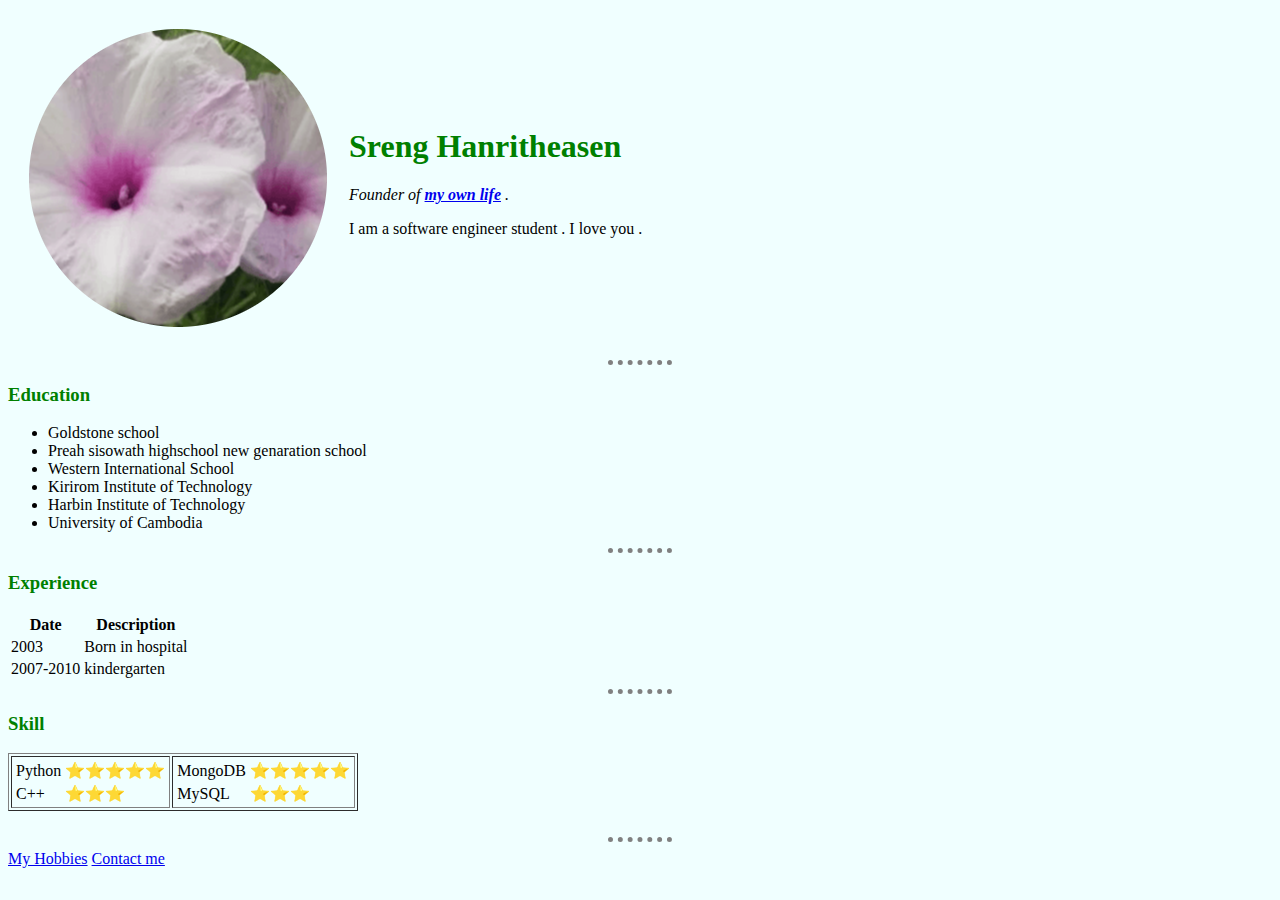
<file: index.html>
<!DOCTYPE html>
<html lang="en">
    <head>
        <meta charset="UTF-8">
        <meta http-equiv="X-UA-Compatible" content="IE=edge">
        <meta name="viewport" content="width=device-width, initial-scale=1.0">
        <title> ★ ritheasen </title>
        <link rel="stylesheet" href="/css/styles.css">

    </head>
    <body>
        <table cellspacing = "20">
            <tr>
                <td><img src="image/crop.png" alt="my profile picture"></td>
                <td><h1> Sreng Hanritheasen</h1>
                    <p><em> Founder of <strong><a href="https://www.facebook.com/ritheasen">my own life</a> </strong>. </em></p>
                    <p> I am a software engineer student . I love you .</p>
                </td>
            </tr>
        </table>

        
        

        <hr>

        <h3> Education</h3>

        <ul>
            <li>Goldstone school</li>
            <li>Preah sisowath highschool new genaration school</li>
            <li>Western International School</li>
            <li>Kirirom Institute of Technology</li>
            <li>Harbin Institute of Technology</li>
            <li>University of Cambodia</li>

        </ul>
        <hr>

        <h3>Experience</h3>

        <table>

            <thead>
                <tr>
                    <th>Date</th>
                    <th>Description</th>
                </tr>
            </thead>

            <tbody>
                <tr>
                    <td>2003</td>
                    <td>Born in hospital</td>
                </tr>
                <tr>
                    <td>2007-2010</td>
                    <td>kindergarten</td>
                </tr>
            </tbody>

            <tfoot>
            </tfoot>


        </table>
        <hr>

        <h3>Skill</h3>

        <table border="1">

                <tr>
                    <td>
                        <table >
                            <tr>
                                <td>Python </td>
                                <td>⭐⭐⭐⭐⭐</td>
                            </tr>
                            <tr>
                                <td>C++ </td>
                                <td>⭐⭐⭐</td>
                            </tr>
                        </table>
                    </td>
                    
                    <td>
                        <table >
                            <tr>
                                <td>MongoDB </td>
                                <td>⭐⭐⭐⭐⭐</td>
                            </tr>
                            <tr>
                                <td>MySQL </td>
                                <td>⭐⭐⭐</td>
                            </tr>
                        </table>
                    </td>
                </tr>


        </table>

        <br>
        <hr>

        <a href="hobbie.html">My Hobbies</a>
        <a href="contact1.html">Contact me</a>



        
        
    </body>
</html>
</file>
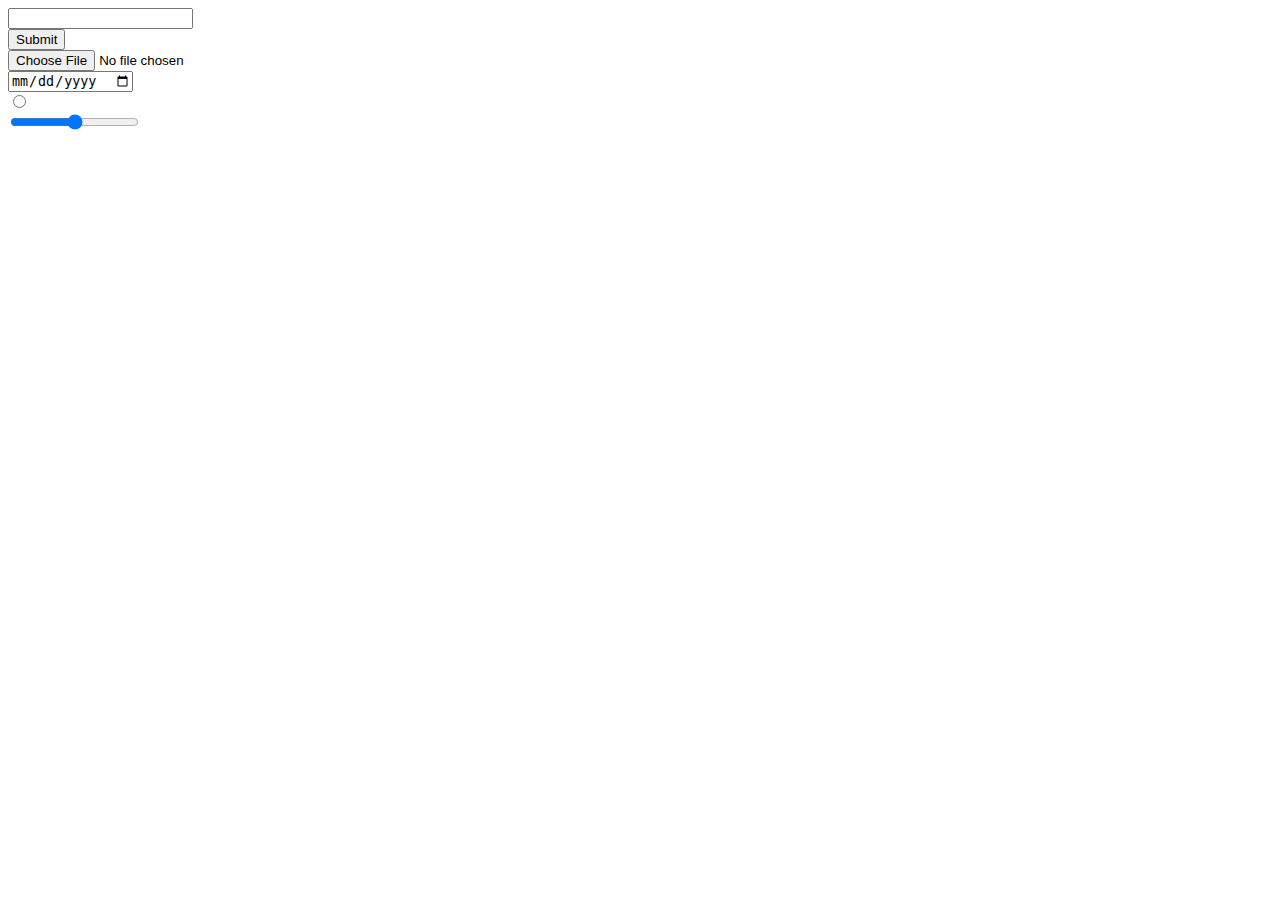
<file: 1 input.html>
<!DOCTYPE html>
<html lang="en">
<head>
    <meta charset="UTF-8">
    <meta http-equiv="X-UA-Compatible" content="IE=edge">
    <meta name="viewport" content="width=device-width, initial-scale=1.0">
    <title>Document</title>
</head>
<body>
    <form action="">
    <input type="text" name="" id="">
    <br>
    <input type="submit" name="" id="">
    <br>
    <input type="file" name="" id="">
    <br>
    <input type="date" name="" id="">
    <br>
    <input type="radio" name="" id="">
    <br>
    <input type="range" name="" id="">
    </form>
</body>
</html>
</file>
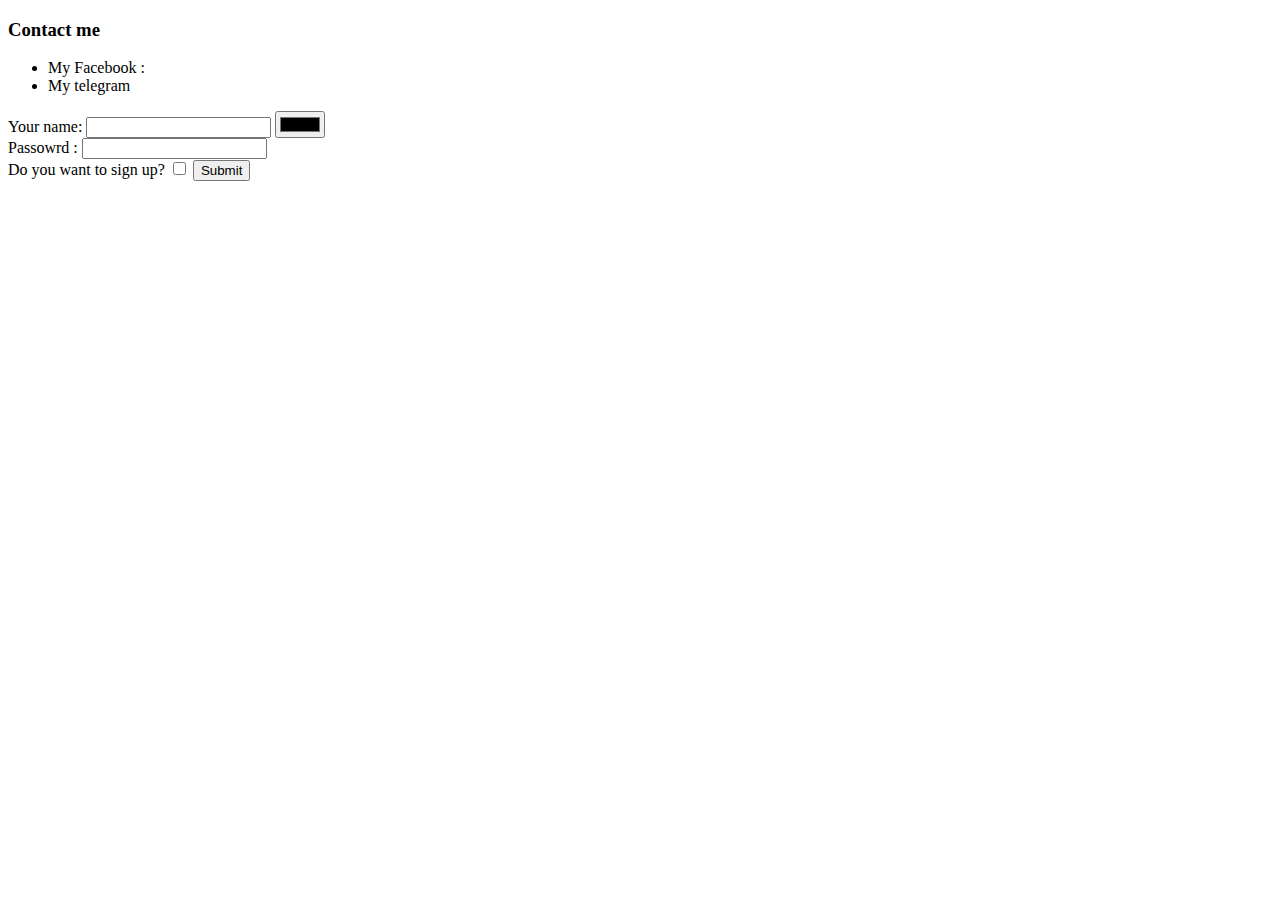
<file: contact.html>
<!DOCTYPE html>
<html lang="en">
<head>
    <meta charset="UTF-8">
    <meta http-equiv="X-UA-Compatible" content="IE=edge">
    <meta name="viewport" content="width=device-width, initial-scale=1.0">
    <title>Contact me</title>
</head>
<body>
    <h3>Contact me</h3>
    <ul>
        <li> My Facebook :</li>
        <li> My telegram</li>
    </ul>

    <form class="" action="" method="post">
        <label>Your name:</label>
        <input type="text">
        <input type="color" name="" id="">
        <br>
        <label>Passowrd :</label>
        <input type="password" name="" id="">
        <br>
        <label>Do you want to sign up?</label>
        <input type="checkbox" name="" id="">
        <input type="submit" name="" id="">
    </form>

</body>
</html>
</file>
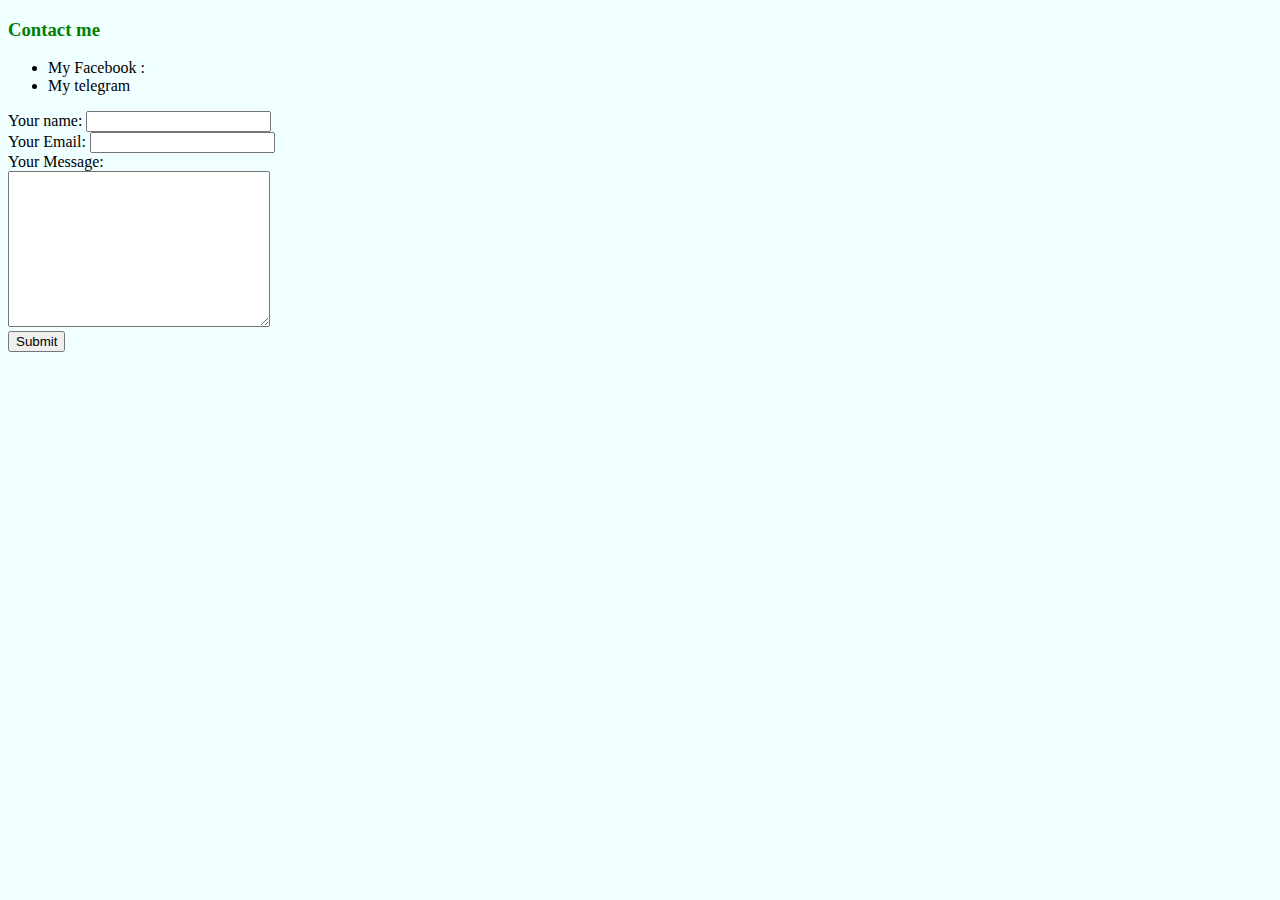
<file: contact1.html>
<!DOCTYPE html>
<html lang="en">
<head>
    <meta charset="UTF-8">
    <meta http-equiv="X-UA-Compatible" content="IE=edge">
    <meta name="viewport" content="width=device-width, initial-scale=1.0">
    <title>Contact me</title>
    <link rel="stylesheet" href="css/styles.css">
</head>
<body>
    <h3>Contact me</h3>
    <ul>
        <li> My Facebook :</li>
        <li> My telegram</li>
    </ul>

    <form action="mailto:ritheasenn@gmail.com" method="post" enctype="text/plain">
        <label>Your name:</label>
        <input type="text" name="yourName" id="">
        <br>
        <label>Your Email:</label>
        <input type="email" name="yourEmail" id="">
        <br>
        <label>Your Message:</label>
        <br>
        <textarea name="yourMessage" id="" cols="30" rows="10"></textarea>
        <br>
        <input type="submit" name="" id="">
    </form>

</body>
</html>
</file>
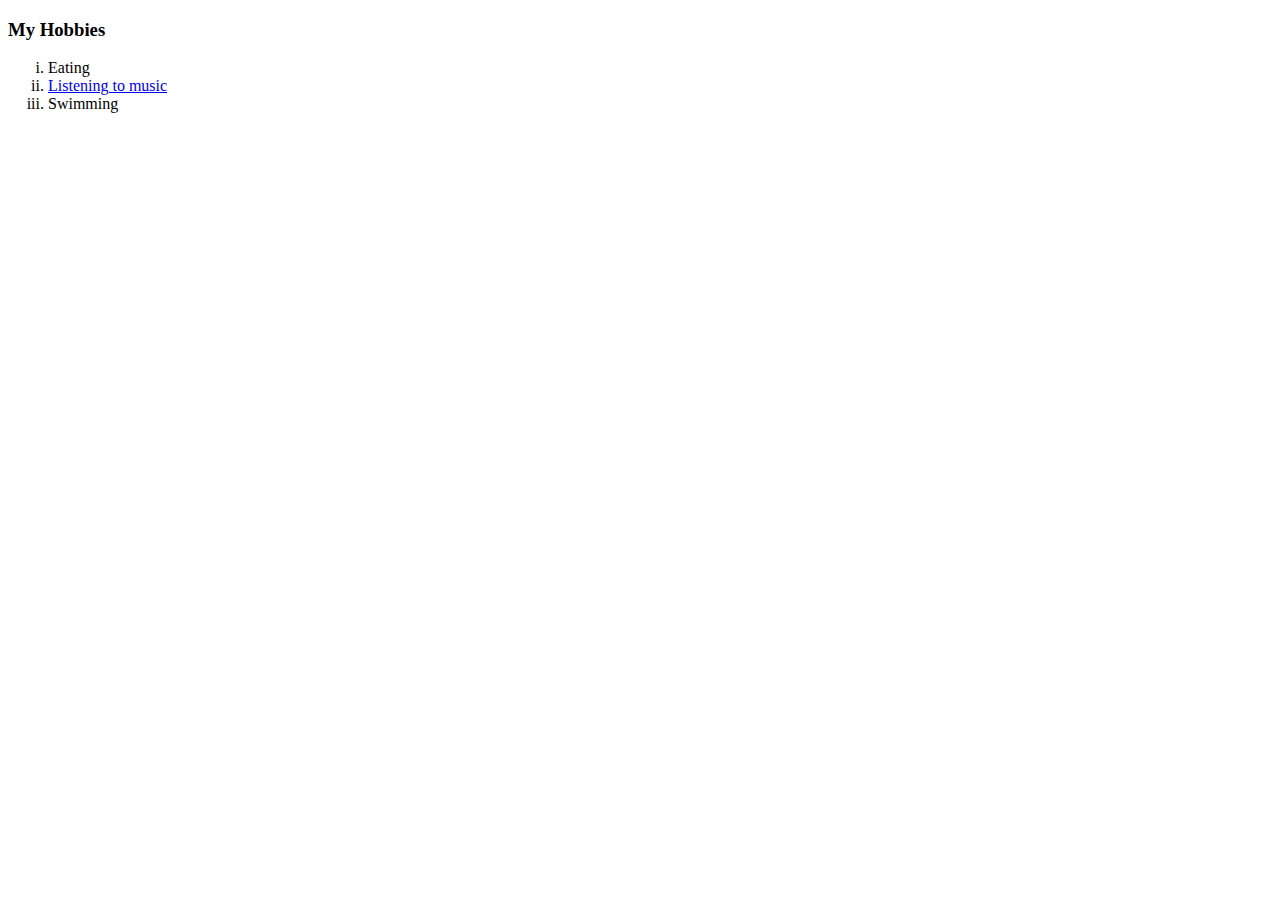
<file: hobbie.html>
<!DOCTYPE html>
<html lang="en">
<head>
    <meta charset="UTF-8">
    <meta http-equiv="X-UA-Compatible" content="IE=edge">
    <meta name="viewport" content="width=device-width, initial-scale=1.0">
    <title>My Hobbies</title>
</head>
<body>
    <h3> My Hobbies</h3>

    <ol type = "i">
        <li>Eating</li>
        <li><a href="https://www.youtube.com/watch?v=Gcom2HDNdWM&list=RDMMGcom2HDNdWM&start_radio=1">Listening to music</a> </li>
        <li>Swimming</li>
    </ol>
</body>
</html>
</file>
<file: css/styles.css>
body {
                background-color: azure;

            }

            h1 {

                color: green;
            }

            h3 {

                color: green;
            }

            hr {
                
                border-style: none;
                border-top-style: dotted;
                border-color: grey;
                border-width: 5px;
                width: 5%;
                
            }
            
            img {
                height: 50;
            }
</file>
